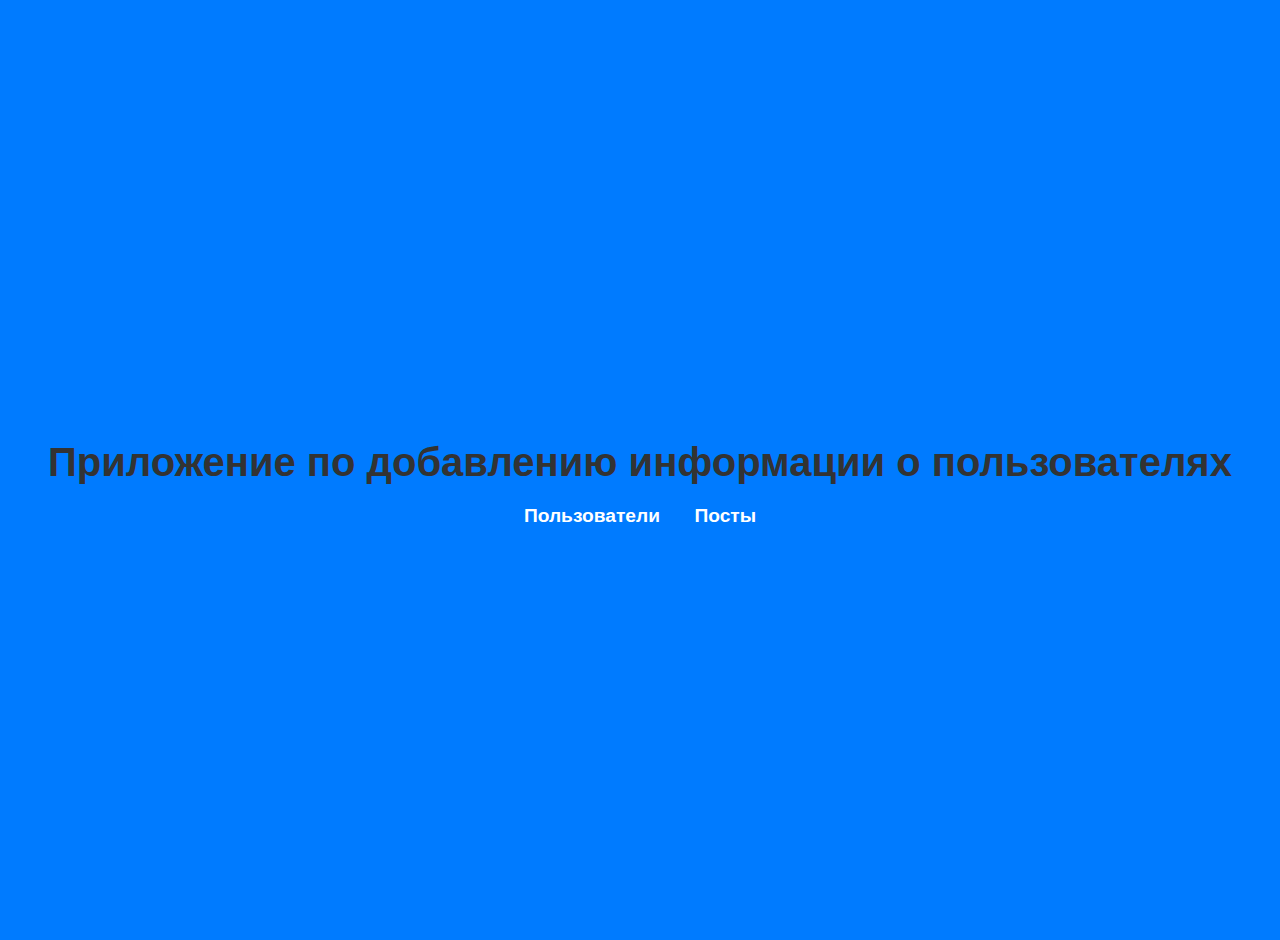
<file: templates/index.html>
<!DOCTYPE html>
<html lang="en">
<head>
    <meta charset="UTF-8">
    <meta name="viewport" content="width=device-width, initial-scale=1.0">
    <title>FastAPI App</title>
    <link rel="stylesheet" href="/static/styles.css">
</head>
<body class="home-page">
    <main>
        <div>
            <h1>Приложение по добавлению информации о пользователях</h1>
            <nav>
                <a href="/users">Пользователи</a>
                <a href="/posts">Посты</a>
            </nav>
        </div>
    </main>
</body>
</html>
</file>
<file: static/styles.css>
body {
    font-family: Arial, sans-serif;
    margin: 20px;
    padding: 0;
    background-color: #f9f9f9;
    color: #333;
}

header {
    background-color: #007BFF;
    color: #fff;
    padding: 10px 20px;
    margin-bottom: 20px;
    text-align: center;
}

header h1 {
    margin: 0;
}

nav a {
    color: #fff;
    margin: 0 10px;
    text-decoration: none;
}

nav a:hover {
    text-decoration: underline;
}

table {
    width: 100%;
    border-collapse: collapse;
    margin-top: 20px;
}

table th, table td {
    border: 1px solid #ddd;
    padding: 8px;
    text-align: left;
}

table th {
    background-color: #007BFF;
    color: white;
}

form.form-style {
    background: #fff;
    padding: 20px;
    border: 1px solid #ddd;
    border-radius: 5px;
    margin-bottom: 20px;
}

form label {
    display: block;
    margin: 10px 0 5px;
}

form input, form textarea, form button {
    width: 100%;
    padding: 8px;
    margin-bottom: 10px;
    border: 1px solid #ccc;
    border-radius: 5px;
}

button {
    background-color: #007BFF;
    color: #fff;
    border: none;
    padding: 10px;
    cursor: pointer;
    border-radius: 5px;
}

button:hover {
    background-color: #0056b3;
}

button.delete-btn {
    background-color: #FF6347;
}

button.delete-btn:hover {
    background-color: #d9534f;
}

main {
    display: flex;
    justify-content: center;
    align-items: center;
    height: 100vh;
    text-align: center;
}

main h1 {
    font-size: 2em;
    margin-bottom: 20px;
    color: #333;
}

main nav a {
    margin: 0 15px;
    font-size: 1.2em;
    text-decoration: none;
    color: #007BFF;
    font-weight: bold;
}

main nav a:hover {
    text-decoration: underline;
}

section {
    margin-bottom: 30px;
}

.main-grid {
    display: flex;
    justify-content: space-between;
    align-items: flex-start;
}

.main-grid > section {
    flex: 1;
    margin: 0 10px;
}

section h2 {
    margin-bottom: 20px;
}

body.home-page {
    background-color: #007BFF;
    color: #fff;
}

body.home-page main {
    display: flex;
    justify-content: center;
    align-items: center;
    height: 100vh;
    text-align: center;
}

body.home-page main h1 {
    font-size: 2.5em;
    margin-bottom: 20px;
}

body.home-page main nav a {
    display: inline-block;
    margin: 0 15px;
    font-size: 1.2em;
    text-decoration: none;
    color: #fff;
    font-weight: bold;
}

body.home-page main nav a:hover {
    text-decoration: underline;
}
</file>
